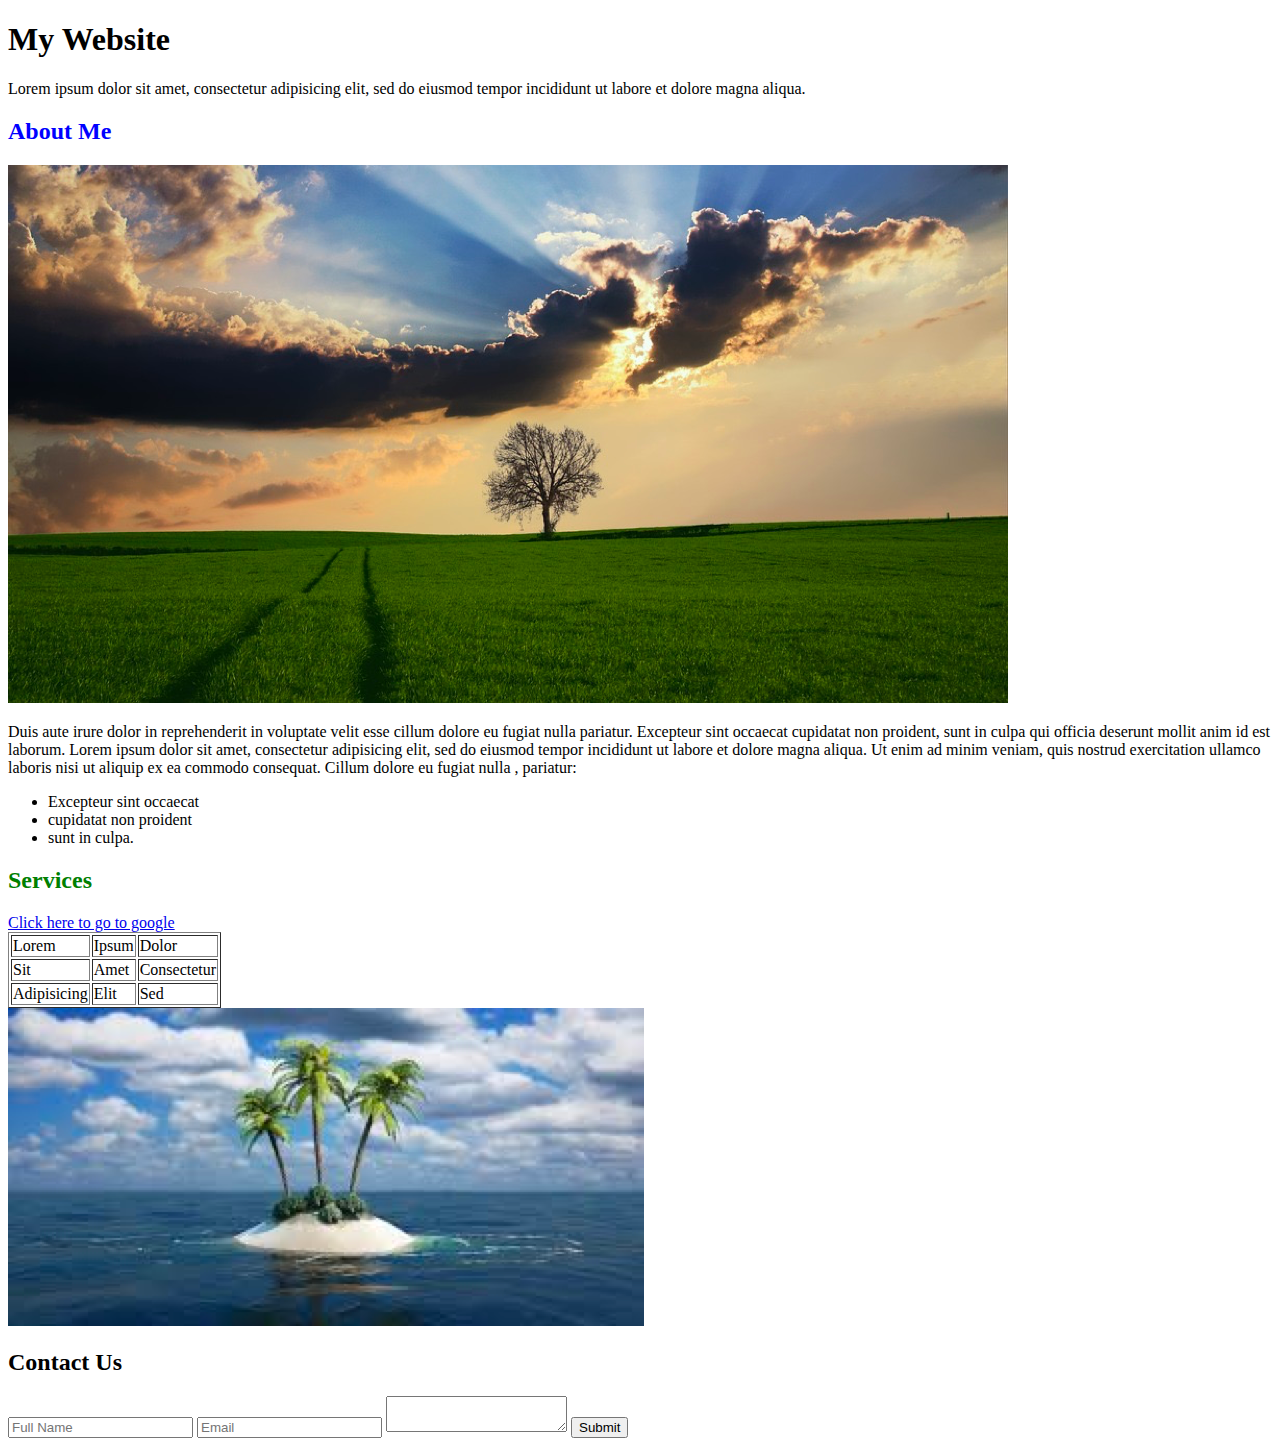
<file: css_zero_to_hero_freecodecamp/html/index.html>
<!DOCTYPE html>
<html>
<head>
  <link rel="stylesheet" type="text/css" href="../css/style.css">
  <title>My Website</title>
</head>
<body>
  <h1 >My Website</h1>

  <p>Lorem ipsum dolor sit amet, consectetur adipisicing elit, sed do eiusmod
  tempor incididunt ut labore et dolore magna aliqua.</p>

  <h2 class="subtitle">About Me</h2>

  <img src="../img/img-1.png">

  <p>Duis aute irure dolor in reprehenderit in voluptate velit esse
  cillum dolore eu fugiat nulla pariatur. Excepteur sint occaecat cupidatat non
  proident, sunt in culpa qui officia deserunt mollit anim id est laborum.

  Lorem ipsum dolor sit amet, consectetur adipisicing elit, sed do eiusmod
  tempor incididunt ut labore et dolore magna aliqua. Ut enim ad minim veniam,
  quis nostrud exercitation ullamco laboris nisi ut aliquip ex ea commodo
  consequat.

  Cillum dolore eu fugiat nulla , pariatur:

    <ul>
      <li>Excepteur sint occaecat</li>
      <li>cupidatat non proident</li>
      <li>sunt in culpa.</li>
    </ul>
  </p>

  <h2 class="subtitle" id="services">Services</h2>
  <a id="google-link" href="https://www.google.com">Click here to go to google</a>

  <table border="1">
    <thead>
      <tr>
        <td>Lorem</td>
        <td>Ipsum</td>
        <td>Dolor</td>
      </tr>
    </thead>
    <tbody>
      <tr>
        <td>Sit</td>
        <td>Amet</td>
        <td>Consectetur</td>
      </tr>
      <tr>
        <td>Adipisicing</td>
        <td>Elit</td>
        <td>Sed</td>
      </tr>

    </tbody>
  </table>

  <img src="../img/img-2.png">

  <h2>Contact Us</h2>

  <form>
    <input type="text" placeholder="Full Name">
    <input type="email" placeholder="Email">
    <textarea></textarea>
    <button>Submit</button>

  </form>

</body>
</html>
</file>
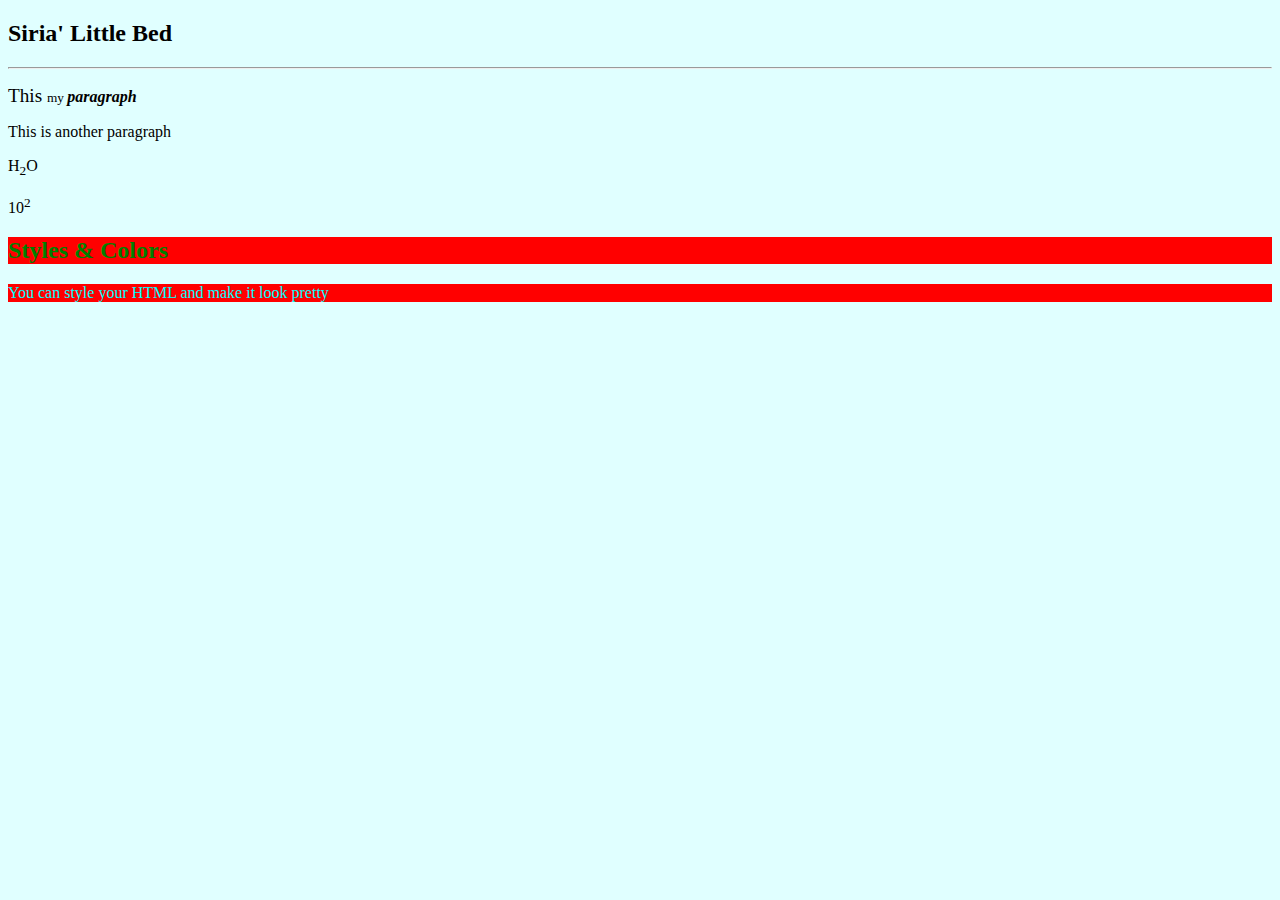
<file: html_full_course_freecodecamp/1_basic_tags.html>
<!DOCTYPE html>
<html>
  <head>
    <meta charset="utf-8">

    <!-- show in google search result -->
    <meta name="description" content="This is an awesome website">

    <!-- show who the author is -->
    <meta name="author" content=""/>

    <!-- search engine use -->
    <meta name="keywords" content="HTML, Tutoial"/>

    <!-- controls how displayed in different divices -->
    <meta name="viewport" content="width=device-with, initial-scale=1.0"/>

    <title>siria's Little Bed</title>
  </head>
  <body style="background-color: lightcyan;">
    <h2>Siria' Little Bed</h2>
    <hr/>
    <p><big>This </big> <small>my </small><b><i> paragraph</i></b></p>
    <p>This is another paragraph</p>
    <p>H<sub>2</sub>O</p>
    <p>10<sup>2</sup></p>

    <h2 style="color: green; background-color: red">Styles & Colors</h2>
    <p style="color: aqua; background-color: red">You can style your HTML and make it look pretty</p>

  </body>
</html>
</file>
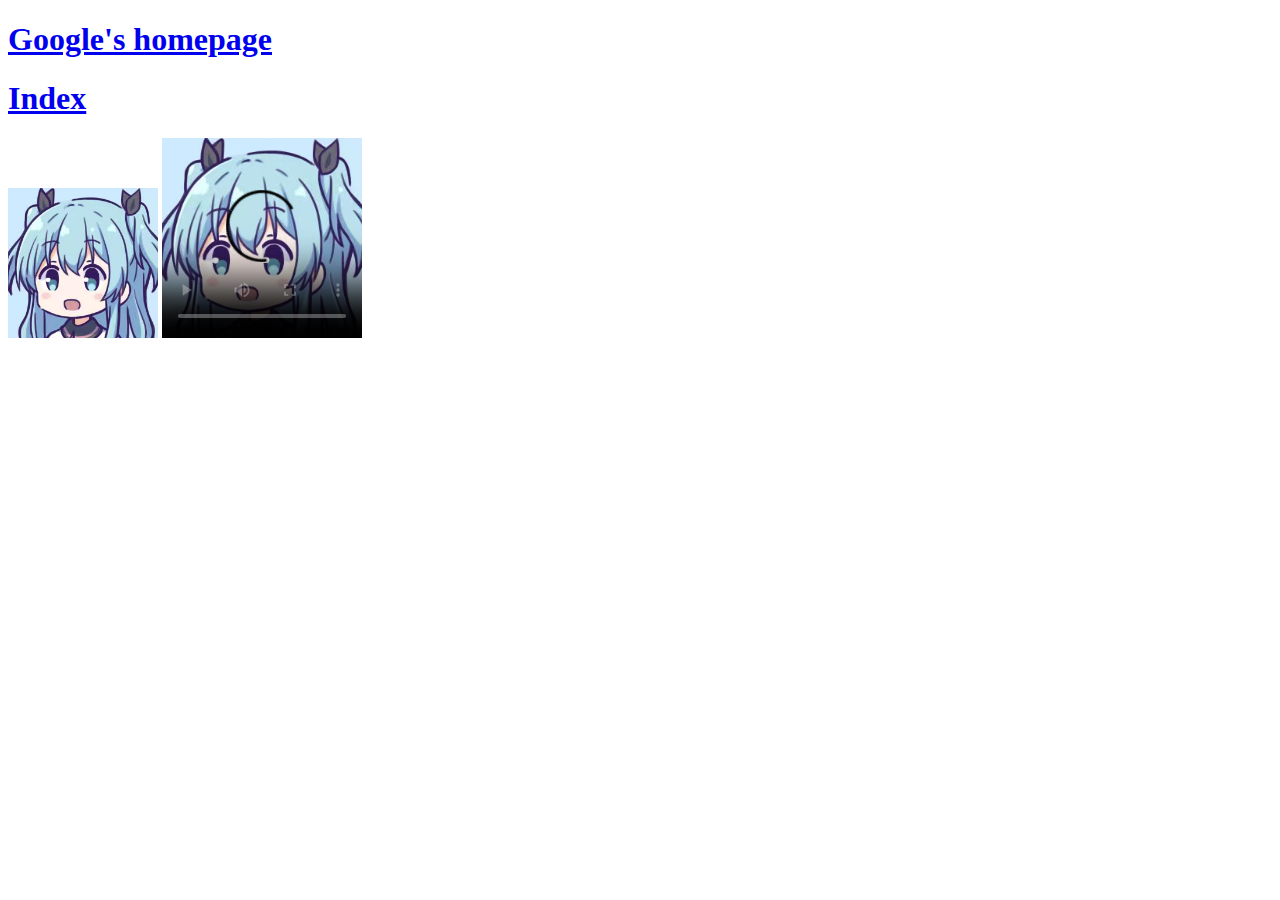
<file: html_full_course_freecodecamp/3_links.html>
<!DOCTYPE html>
<html>
  <body>
    <a href="https://www.google.com" target="_blank"><h1>Google's homepage</h1></a>
    <a href="./1_index.html" target="_blank"><h1>Index</h1></a>

    <img width="150px" src="./ego.jpg" alt="My self"/>

    <!-- poster is show as thumbnail -->
    <video
      src="https://youtu.be/pQN-pnXPaVg"
      controls
      poster="./ego.jpg"
      autoplay
      loop
      width="200"
    >cannot display this video</video>

    <br/>

    <iframe
      width="560"
      height="315"
      src="https://www.youtube.com/embed/pQN-pnXPaVg"
      title="YouTube video player" frameborder="0"
      allow="accelerometer; autoplay; clipboard-write; encrypted-media; gyroscope; picture-in-picture"
      allowfullscreen></iframe>
  </body>
</html>
</file>
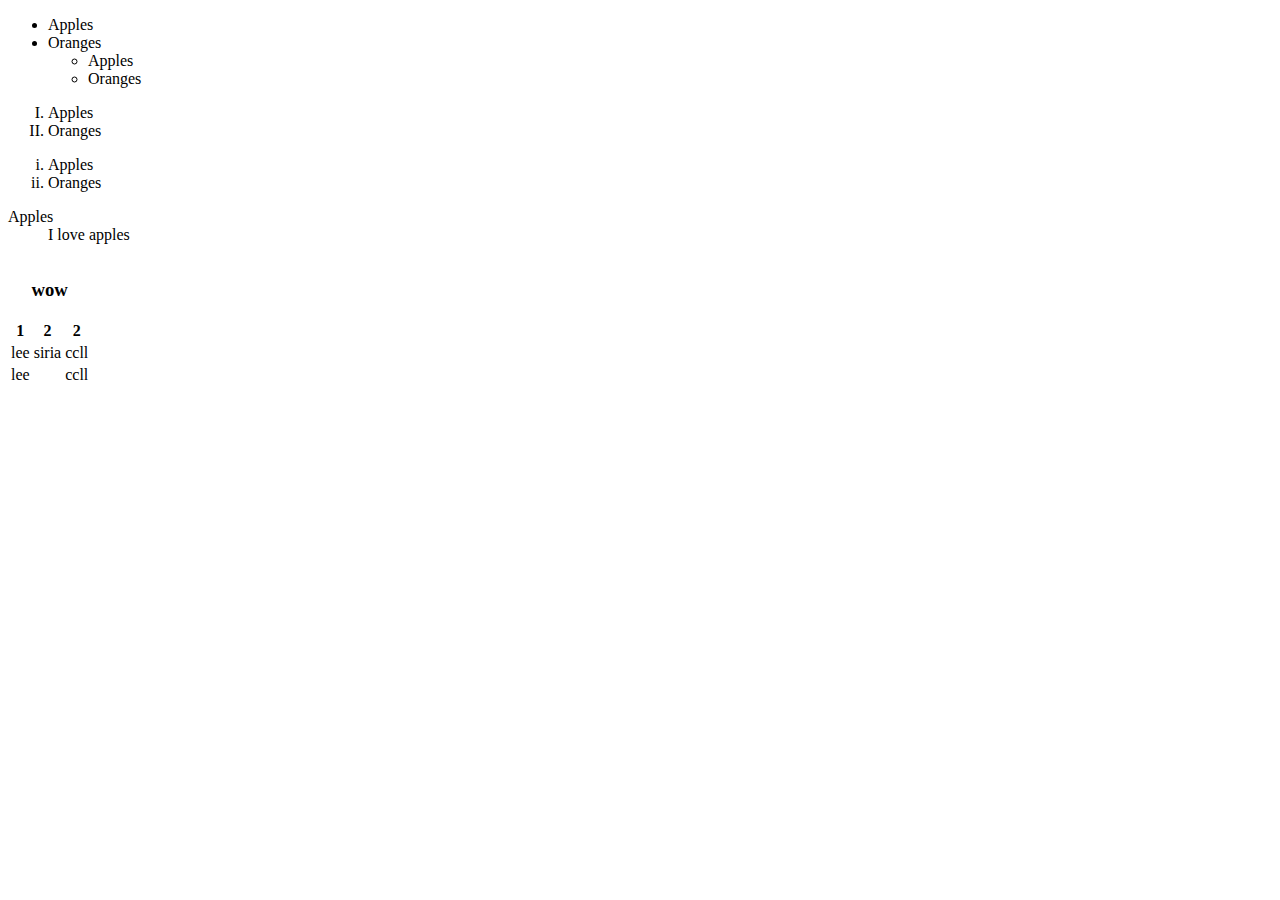
<file: html_full_course_freecodecamp/4_lists_and_tables.html>
<!DOCTYPE html>
<html>
  <body>
    <ul>
      <li>Apples</li>
      <li>Oranges</li>
      <ul>
        <li>Apples</li>
        <li>Oranges</li>
      </ul>
    </ul>
    <ol type="I">
      <li>Apples</li>
      <li>Oranges</li>
    </ol>

    <ol type="i">
      <li>Apples</li>
      <li>Oranges</li>
    </ol>

    <dl>
      <dt>Apples</dt>
      <dd>I love apples</dd>
    </dl>


    <table>
      <caption><h3>wow</h3></caption>
      <tr><th>1</th><th>2</th><th>2</th></tr>
      <tr><td>lee</td><td>siria</td><td>ccll</td></tr>
      <tr><td colspan="2">lee</td><td>ccll</td></tr>
    </table>
  </body>
</html>
</file>
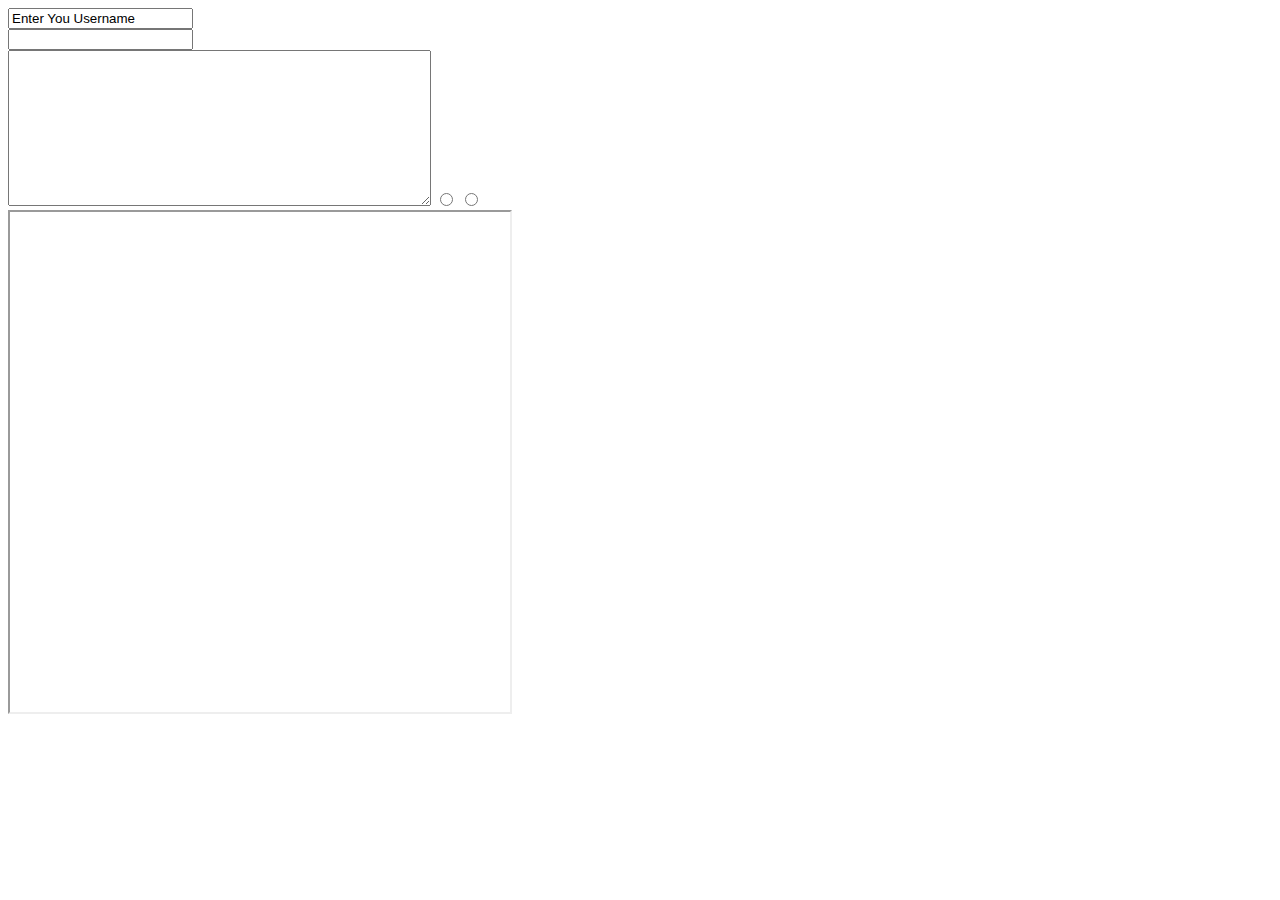
<file: html_full_course_freecodecamp/5_div_span_and_form.html>
<!DOCTYPE html>
<html>
  <body>
    <!--
      Two ways html display elements:
        - Block
        - Inline
      Block elements take up the entire width of the page
      Inline elements only take up as much space as thay need

      Blocks: div, p, ...
      Inline: span, a, ...
    -->
    <input type="text" value="Enter You Username"/>
    <br/>
    <input type="password"/>
    <br/>
    <textarea rows="10" cols="50"></textarea>

    <!-- Same name of radios can only check one -->
    <input name="bnt" type="radio"/>
    <input name="bnt" type="radio"/>
    <br/>

    <iframe src="https://giraffeacademy.com/" width="500" height="500">cannot view</iframe>
  </body>
</html>
</file>
<file: css_zero_to_hero_freecodecamp/css/style.css>
h2:hover {
  color: red;
}

.subtitle {
  color: blue;
}

#services {
  color: green;
}
</file>
